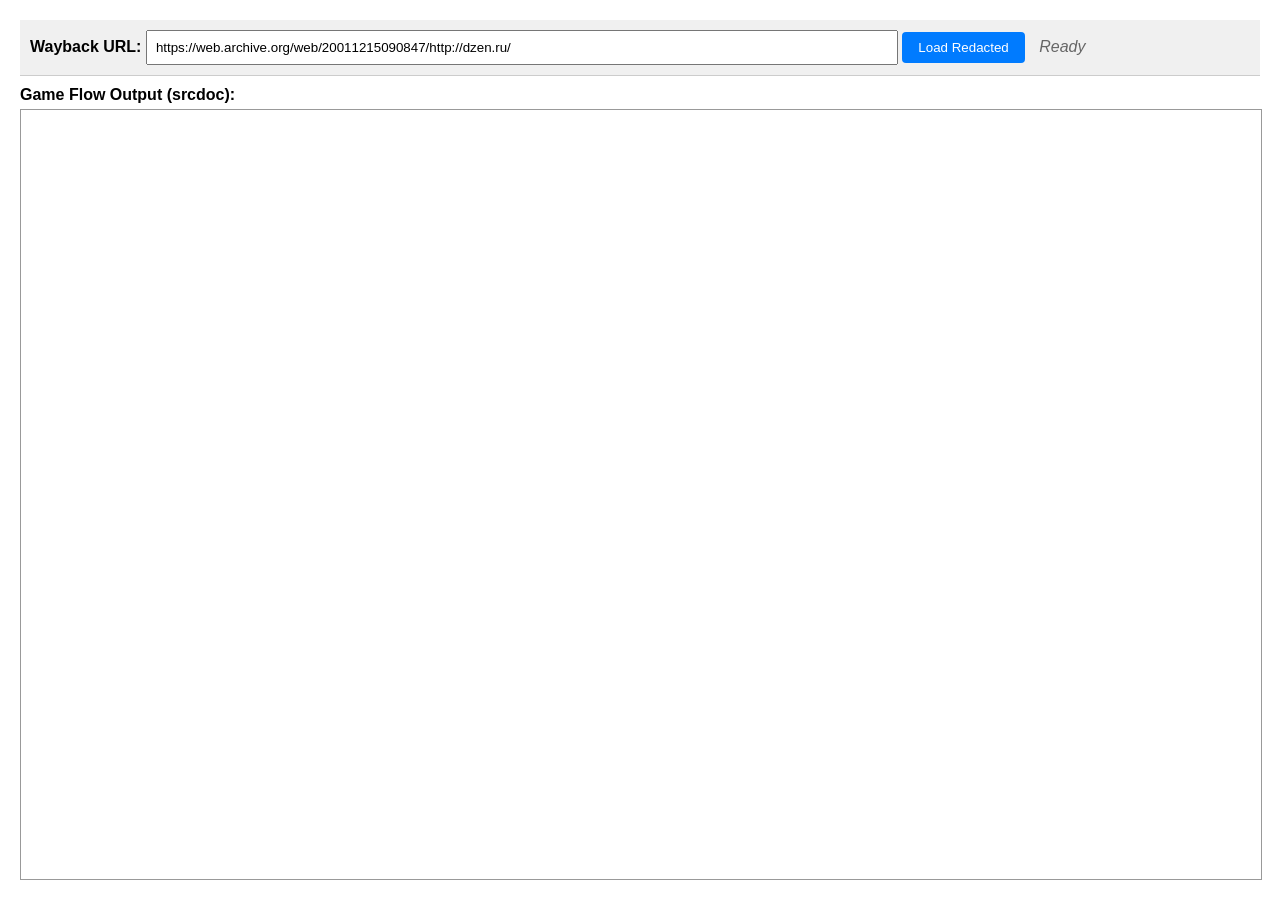
<file: test.html>
<!DOCTYPE html>
<html lang="en">
<head>
    <meta charset="UTF-8">
    <meta name="viewport" content="width=device-width, initial-scale=1.0">
    <title>WebGuessr - Redaction Manual Tester</title>
    <link rel="icon" href="data:,">
    <style>
        body { font-family: sans-serif; padding: 20px; display: flex; flex-direction: column; height: 100vh; margin: 0; box-sizing: border-box; }
        .controls { padding: 10px; background: #f0f0f0; border-bottom: 1px solid #ccc; margin-bottom: 10px; }
        input[type="text"] { width: 60%; padding: 8px; }
        button { padding: 8px 16px; cursor: pointer; background: #007bff; color: white; border: none; border-radius: 4px; }
        button:hover { background: #0056b3; }
        .viewer { flex: 1; display: flex; flex-direction: column; }
        iframe { flex: 1; border: 1px solid #999; width: 100%; }
        label { font-weight: bold; margin-bottom: 5px; }
        #status { margin-left: 10px; color: #666; font-style: italic; }
    </style>
</head>
<body>
    <div class="controls">
        <label for="url-input">Wayback URL:</label>
        <input type="text" id="url-input" value="https://web.archive.org/web/20011215090847/http://dzen.ru/">
        <button onclick="testUrl()">Load Redacted</button>
        <span id="status">Ready</span>
    </div>

    <div class="viewer">
        <label>Game Flow Output (srcdoc):</label>
        <iframe id="target-iframe" sandbox="allow-forms allow-scripts"></iframe>
    </div>


    <script src="redaction.js"></script>
    <script>
        async function testUrl() {
            const url = document.getElementById('url-input').value.trim();
            const status = document.getElementById('status');
            const iframe = document.getElementById('target-iframe');

            if (!url) return;

            status.innerText = "Processing...";
            
            try {
                const redactedHtml = await fetchAndRedact(url);
                if (redactedHtml) {
                    iframe.removeAttribute('src');
                    iframe.srcdoc = redactedHtml;
                    status.innerText = "Loaded via srcdoc.";
                } else {
                    iframe.src = url;
                    status.innerText = "Redaction failed, fell back to direct src.";
                }
            } catch (e) {
                console.error(e);
                status.innerText = "Error: " + e.message;
            }
        }
    </script>
</body>
</html>
</file>
